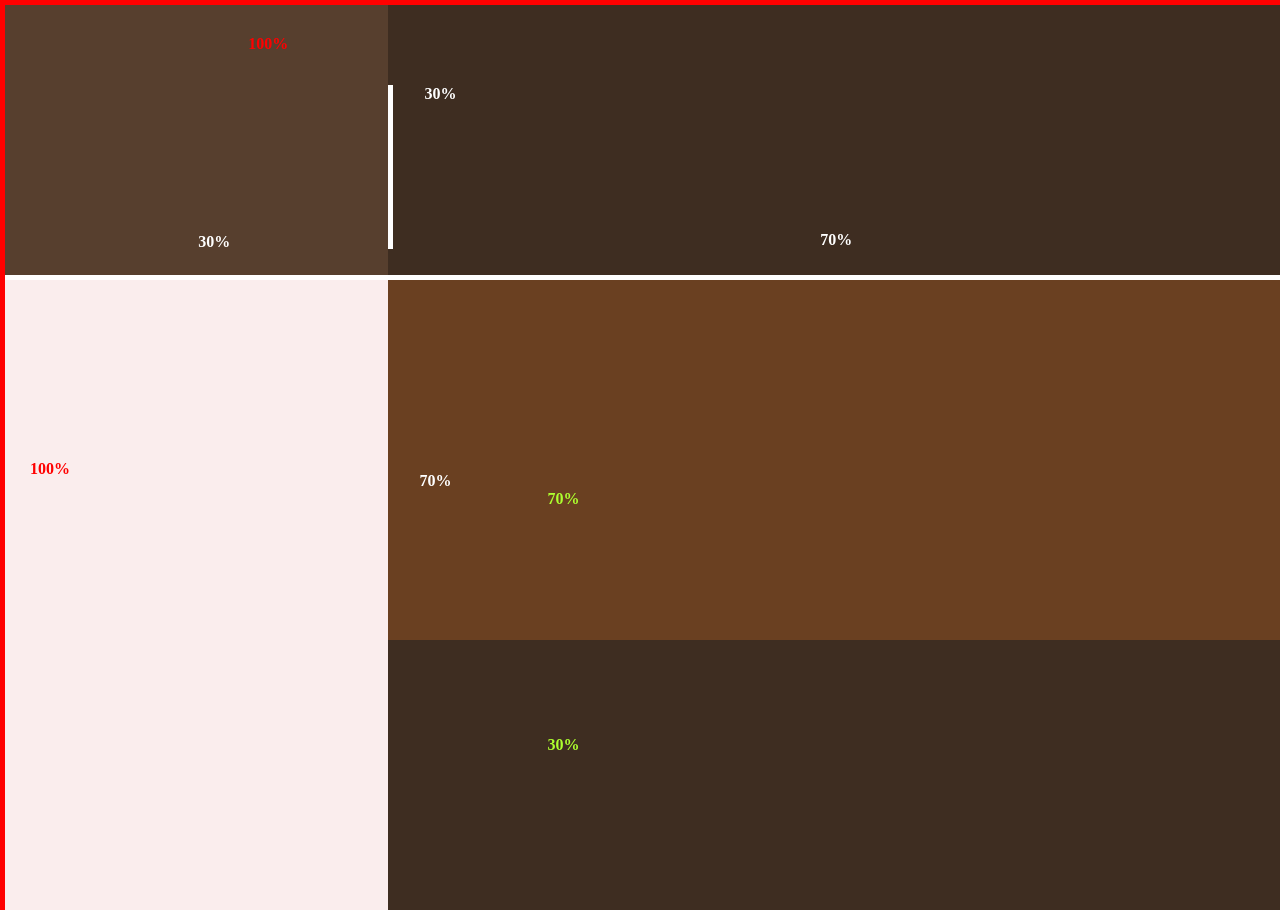
<file: index.html>
<!DOCTYPE html>
<html lang="ja">
<head>
    <meta charset="UTF-8">
    <meta http-equiv="X-UA-Compatible" content="IE=edge">
    <meta name="viewport" content="width=device-width, initial-scale=1.0">
    <title>HTMl/CSSコーディング</title>
    <link rel="stylesheet" href="style.css">
<div class="box">
    <head>
            <div id="one">
                <ul class="top">
                    <li>100%</li>
                    <li class="bottom">30%</li>
                </ul>
            </div>

        <div id="three">
            <ul class="thre">
                <li class="center-topleft">30%</li>
                <li class="center-topbottom">70%</li>
            </ul>
        </div>
    </head>

    <body class="body">
        <div id="two">
            <ul>
                <li class="left">100%</li>
            </ul>
        </div>

        <div id="four">
            <ul class="fourfont">
                <li>70%</li>
                <li class="gnyw">70%</li>
            </ul>
        </div>

        <div id="five"></div>

        <div id="six">
            <ul class="sixfont">
                <li>30%</li>
            </ul>
        </div>

    </body>
</div>

</head>
<body>
    
</body>
</html>
</file>
<file: style.css>
*{
    margin: 0;
    padding: 0;
    list-style:  none;
    font-weight: bold;
}
.box{
    display: flex;
    flex-wrap: wrap;
    border-top: thick solid red;
    border-left: thick solid red;
}
#one{
    flex-basis: 30%;
    height: 30vh;
    background-color: #573f2e;
    border-bottom: thick solid white;
}
/* 文字色・配置箇所 */
.top{
    margin-top: 30px;
    margin-left: 19vw;
    color: red;
}
.bottom{
    margin-top: 180px;
    margin-left:-50px;
    color: white;
}
.left{
    margin-top: 20vh;
    margin-left:25px;
    color: red;
}
#two{
    flex-basis: 30%;
    height: 40vh;
    background-color: #FAEDED;
    position: relative;
}
#three{
    flex-basis: 70%;
    height: 30vh;
    background-color: #3e2d21;
}
/* 文字色・配置箇所 */
.thre{
    color: white;
    border-left: thick solid white; 
}
.center-topleft{
    margin-top: 5em;
    margin-left: 2em;
}
.center-topbottom{
    text-align: center;
    margin-top: 8em;
}
#four{
    flex-basis: 70%;
    height: 40vh;
    background-color: #6A4021;
    position: relative;
}
/*文字色変更*/
.fourfont{
    margin-left: 2em;
    margin-top: 12em;
    color: white;
}
.gnyw{
    margin-left: 8em;
    color: greenyellow;
}
#five{
    flex-basis: 30%;
    height: 30vh;
    background-color: #FAEDED;
    position: relative;
}
#six{
    flex-basis: 70%;
    height: 30vh;
    background-color: #3e2d21;
    text-align: left;
}
/*文字色変更*/
.sixfont{
    color: greenyellow;
    margin-top: 6em;
    margin-left: 10em;
}
</file>
